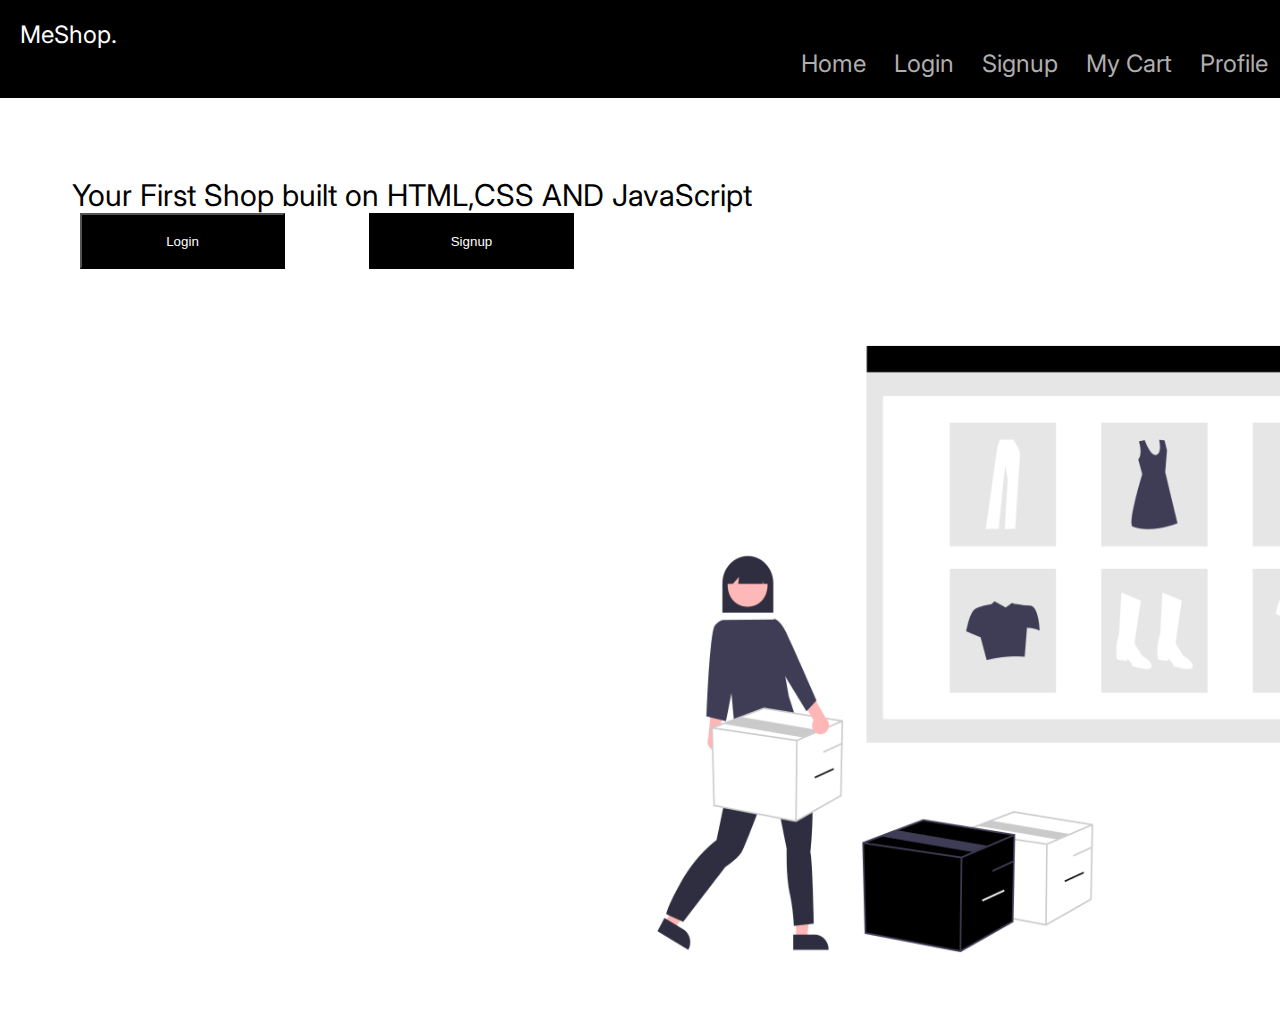
<file: index.html>
<!DOCTYPE html>
<html lang="en">
<head>
    <meta charset="UTF-8">
    <meta name="viewport" content="width=device-width, initial-scale=1">
    <title>ShoppingCart</title>
    <link rel="stylesheet" href="index.css"> 
    <link href="https://cdn.jsdelivr.net/npm/bootstrap@5.2.3/dist/css/bootstrap.min.css" rel="stylesheet" integrity="sha384-rbsA2VBKQhggwzxH7pPCaAqO46MgnOM80zW1RWuH61DGLwZJEdK2Kadq2F9CUG65" crossorigin="anonymous">
    <script src="https://cdn.jsdelivr.net/npm/bootstrap@5.2.3/dist/js/bootstrap.bundle.min.js" integrity="sha384-kenU1KFdBIe4zVF0s0G1M5b4hcpxyD9F7jL+jjXkk+Q2h455rYXK/7HAuoJl+0I4" crossorigin="anonymous"></script>

</head>
<body>
    <div class="w-100 h-100">
      <nav id="navbar" class="d-flex justify-content-between">
        <div class="navlist-left align-item-center text-start my-auto">MeShop.</div>
        <div class="navlist-right justify-content-center align-item-center py-3">
          <a href="">Home</a>
          <a href="login.html">Login</a>
          <a href="signup.html">Signup</a>
          <a href="cart.html">My Cart</a>
          <a href="profile.html">Profile</a>
        </div>
    </nav>
    <div class="w-100 p-5 container">
      <div class="row">
        <div class="col-md-4">
          <h1 id="heading">MeShop.</h1>
          <p>Your First Shop built on HTML,CSS AND JavaScript</p>
          <div class="d-flex">
            <button class="btn" style="background-color: black; color: white; box-sizing: border-box;">Login</button>
            <button class="btn" style="border: 1px solid black; box-sizing: border-box;">Signup</button> 
          </div>
        </div>
      </div>
     
      <div class="col-md-8">
      <img src="undraw_web_shopping_re_owap 1.png" class="img-thumbnail" width="10" height="5"> 

      </div>
    </div>
    </div>
  </div>


</body>
</html>
</file>
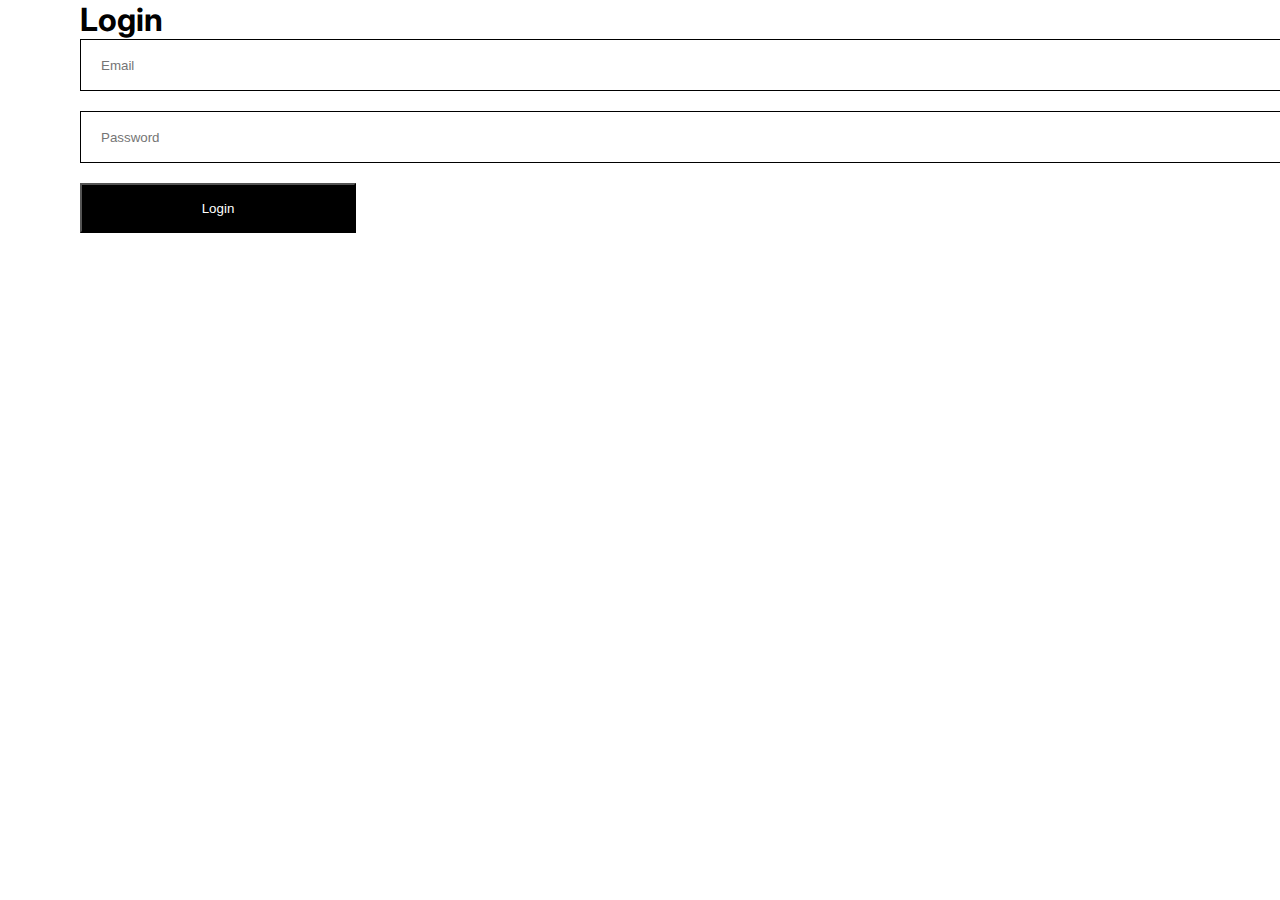
<file: login.html>
<!DOCTYPE html>
<html lang="en">
<head>
    <meta charset="UTF-8">
    <meta name="viewport" content="width=device-width, initial-scale=1.0">
    <title>login</title>
    <link rel="stylesheet" href="index.css"> 
    <link href="https://cdn.jsdelivr.net/npm/bootstrap@5.2.3/dist/css/bootstrap.min.css" rel="stylesheet" integrity="sha384-rbsA2VBKQhggwzxH7pPCaAqO46MgnOM80zW1RWuH61DGLwZJEdK2Kadq2F9CUG65" crossorigin="anonymous">
    <script src="https://cdn.jsdelivr.net/npm/bootstrap@5.2.3/dist/js/bootstrap.bundle.min.js" integrity="sha384-kenU1KFdBIe4zVF0s0G1M5b4hcpxyD9F7jL+jjXkk+Q2h455rYXK/7HAuoJl+0I4" crossorigin="anonymous"></script>

</head>
<body>
  <h1 id="login">Login</h1>
  <form id="loginForm" >
    <input type="email" id="loginEmail" placeholder="Email" required>
    <br>
    <input type="password" id="loginPassword" placeholder="Password" required>
    <br>
    <button type="submit">Login</button>
  </form>
  <p id="loginError" style="display: none; color: red;"></p>
<script src="loginSingup.js"></script>
</body>
</html>
</file>
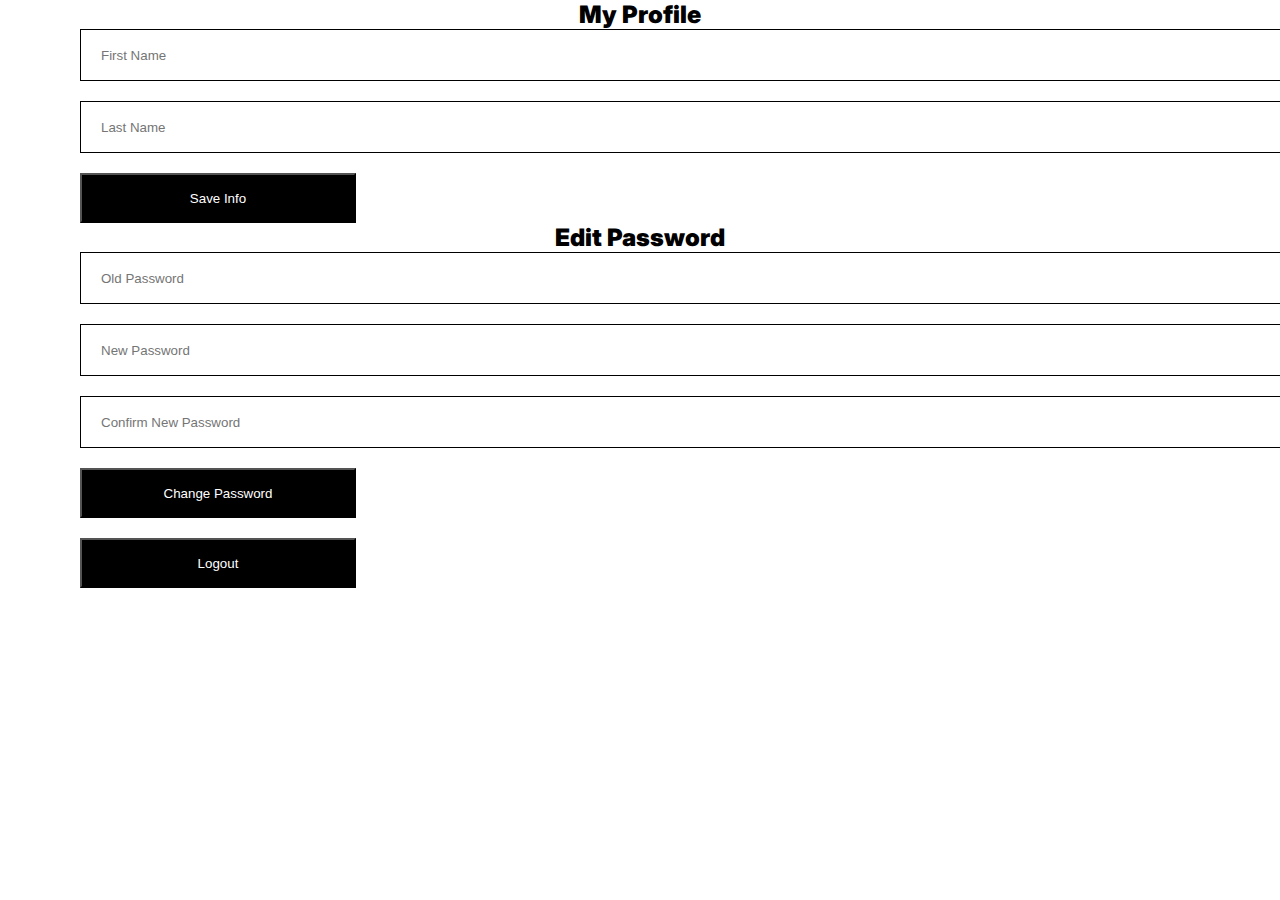
<file: profile.html>
<!DOCTYPE html>
<html lang="en">
<head>
    <meta charset="UTF-8">
    <meta name="viewport" content="width=device-width, initial-scale=1.0">
    <title>profile</title>
    <link rel="stylesheet" href="index.css"> 
    <link href="https://cdn.jsdelivr.net/npm/bootstrap@5.2.3/dist/css/bootstrap.min.css" rel="stylesheet" integrity="sha384-rbsA2VBKQhggwzxH7pPCaAqO46MgnOM80zW1RWuH61DGLwZJEdK2Kadq2F9CUG65" crossorigin="anonymous">
    <script src="https://cdn.jsdelivr.net/npm/bootstrap@5.2.3/dist/js/bootstrap.bundle.min.js" integrity="sha384-kenU1KFdBIe4zVF0s0G1M5b4hcpxyD9F7jL+jjXkk+Q2h455rYXK/7HAuoJl+0I4" crossorigin="anonymous"></script>

</head>
<body>
<form>
    <h2><b>My Profile</b></h2>
    <input type="text" id="nameField" placeholder="First Name"><br>
    <input type="text" id="nameField"  placeholder="Last Name"><br>
    <button id="saveButton">Save Info</button>
    <h2><b>Edit Password</b></h2>
    <input type="password" id="passwordField" placeholder="Old Password"><br>
    <input type="password" id="passwordField" placeholder="New Password"><br>
    <input type="password" id="passwordField" placeholder="Confirm New Password"><br>
    <button id="change">Change Password</button>
    <br>
    <br><button id="logout">Logout</button>
</form>
<script src="profile.js"></script>
</body>
</html>
</file>
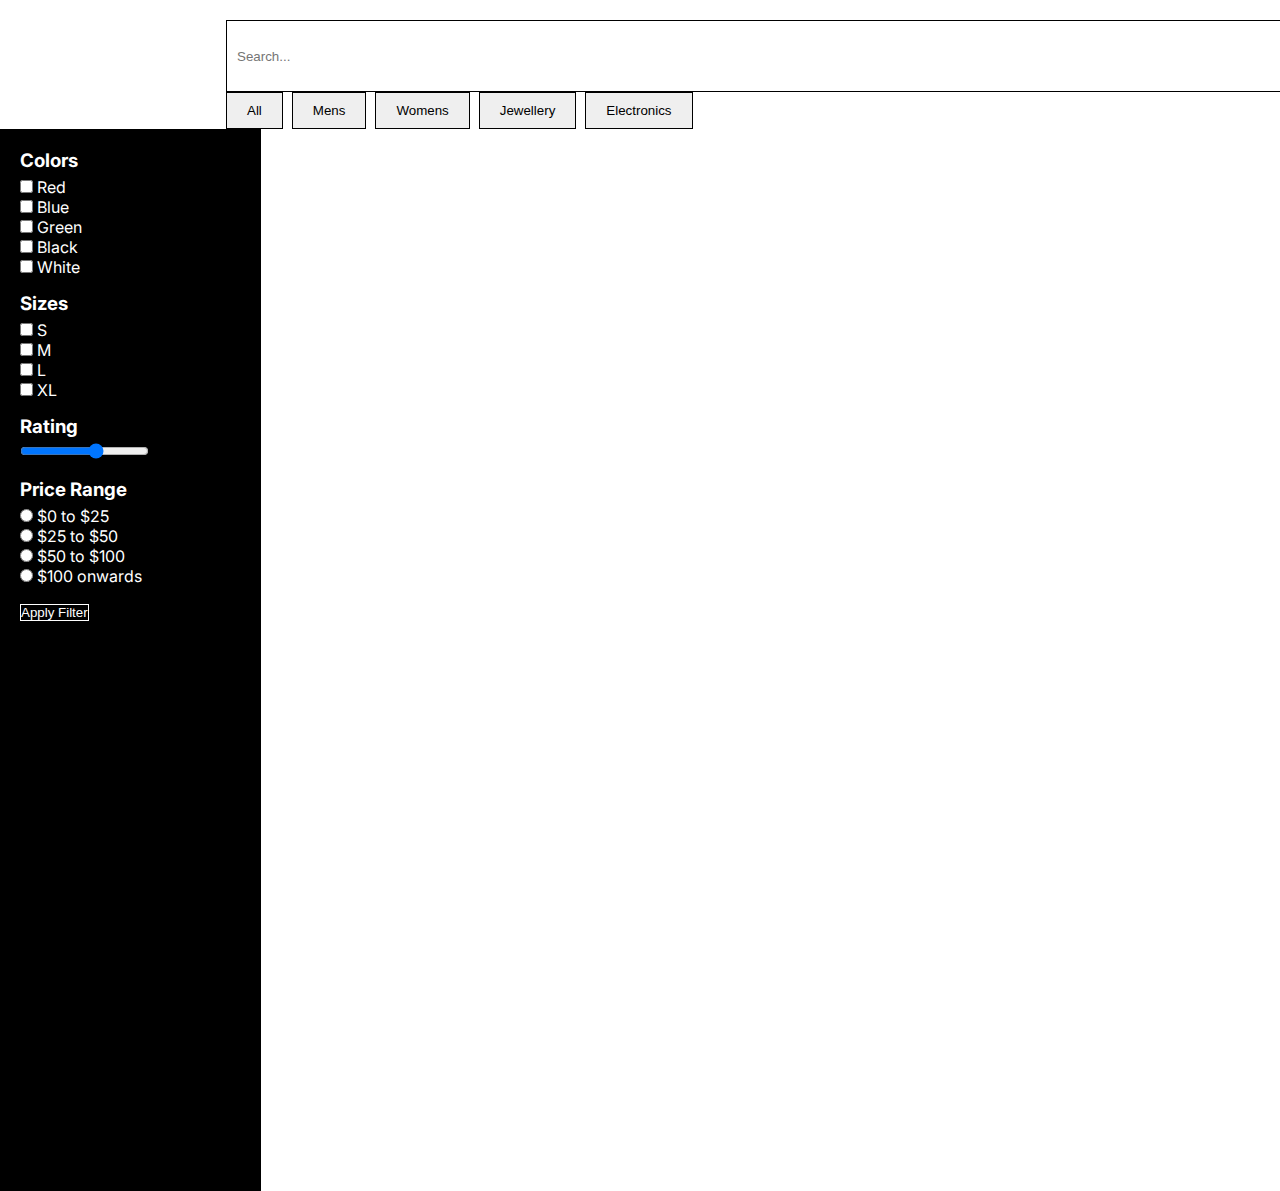
<file: shop.html>
<!DOCTYPE html>
<html>
<head>
  <title>Shop Page</title>
  <link rel="stylesheet" href="shopmycar.css"> 
  <link href="https://cdn.jsdelivr.net/npm/bootstrap@5.2.3/dist/css/bootstrap.min.css" rel="stylesheet" integrity="sha384-rbsA2VBKQhggwzxH7pPCaAqO46MgnOM80zW1RWuH61DGLwZJEdK2Kadq2F9CUG65" crossorigin="anonymous">
  <script src="https://cdn.jsdelivr.net/npm/bootstrap@5.2.3/dist/js/bootstrap.bundle.min.js" integrity="sha384-kenU1KFdBIe4zVF0s0G1M5b4hcpxyD9F7jL+jjXkk+Q2h455rYXK/7HAuoJl+0I4" crossorigin="anonymous"></script>

</head>
<body>

  <div>
     <input type="text" id="search-bar" placeholder="Search...">
  </div>
  <div id="search">
    <button class="btn" onclick="showContent('all')">All</button>
    <button class="btn" onclick="showContent('mens')">Mens</button>
    <button class="btn" onclick="showContent('womens')">Womens</button>
    <button class="btn" onclick="showContent('jewellery')">Jewellery</button>
    <button class="btn" onclick="showContent('electronics')">Electronics</button>
  </div>
  
  <div class="mens">
    <div class="content" id="allContent">
      <!-- Content for "All" category -->
      <p>Content for All category</p>
    </div>
  
    <div class="content" id="mensContent">
      <!-- Content for "Mens" category -->
      <h1>Men’s Clothing</h1>
      <div class="card">
        <div class="title">Men's Clothing</div>
        <div>Price: $100</div>
        <div>Sizes: S, M, L</div>
        <div>Colors: </div>
        <div>Rating: </div>
        <button>Add To Cart</button>
    </div>
    <div class="card">
        <div class="title">Men's Clothing</div>
        <div>Price: $100</div>
        <div>Sizes: S, L, XL</div>
        <div>Colors: </div>
        <div>Rating: </div>
        <button>Add To Cart</button>
    </div>
    <div class="card">
      <div class="title">Men's Clothing</div>
      <div>Price: $100</div>
      <div>Sizes: S, M, L</div>
      <div>Colors: </div>
      <div>Rating: </div>
      <button>Add To Cart</button>
  </div>
  <div class="card">
      <div class="title">Men's Clothing</div>
      <div>Price: $100</div>
      <div>Sizes: S, M, L</div>
      <div>Colors: </div>
      <div>Rating: </div>
      <button>Add To Cart</button>
  </div>
    </div>
  </div>


  <div class="sidebar">
    <div class="filter-group">
      <h3>Colors</h3>
      <input type="checkbox" id="color-red" />
      <label for="color-red">Red</label>
      <br>
      <input type="checkbox" id="color-blue" />
      <label for="color-blue">Blue</label>
      <br>
      <input type="checkbox" id="color-green" />
      <label for="color-green">Green</label>
      <br>
      <input type="checkbox" id="color-black" />
      <label for="color-black">Black</label>
      <br>
      <input type="checkbox" id="color-white" />
      <label for="color-white">White</label>
    </div>
    <div class="filter-group">
    <h3>Sizes</h3>
    <input type="checkbox" id="size-S" />
    <label for="size-S">S</label>
    <br>
    <input type="checkbox" id="size-M" />
    <label for="size-M">M</label>
    <br>
    <input type="checkbox" id="size-L" />
    <label for="size-L">L</label>
    <br>
    <input type="checkbox" id="size-XL" />
    <label for="size-XL">XL</label>
    </div>
    <div class="filter-group">
      <h3>Rating</h3>
      <input type="range" id="rating" min="0" max="5" />
    </div>
    <div class="filter-group">
      <h3>Price Range</h3>
      <input type="radio" id="price-0to25" name="price" />
      <label for="price-0to25">$0 to $25</label>
      <br>
      <input type="radio" id="price-25to50" name="price" />
      <label for="price-25to50">$25 to $50</label>
      <br>
      <input type="radio" id="price-50to100" name="price" />
      <label for="price-50to100">$50 to $100</label>
      <br>
      <input type="radio" id="price-100onwards" name="price" />
      <label for="price-100onwards">$100 onwards</label>
    </div>
    <button onclick="applyFilter()" style="background-color: black; color: white; box-sizing: border-box; border: 1px solid white;">Apply Filter</button>
  </div>
  
  <script src="shop.js"></script>
</body>
</html>
</file>
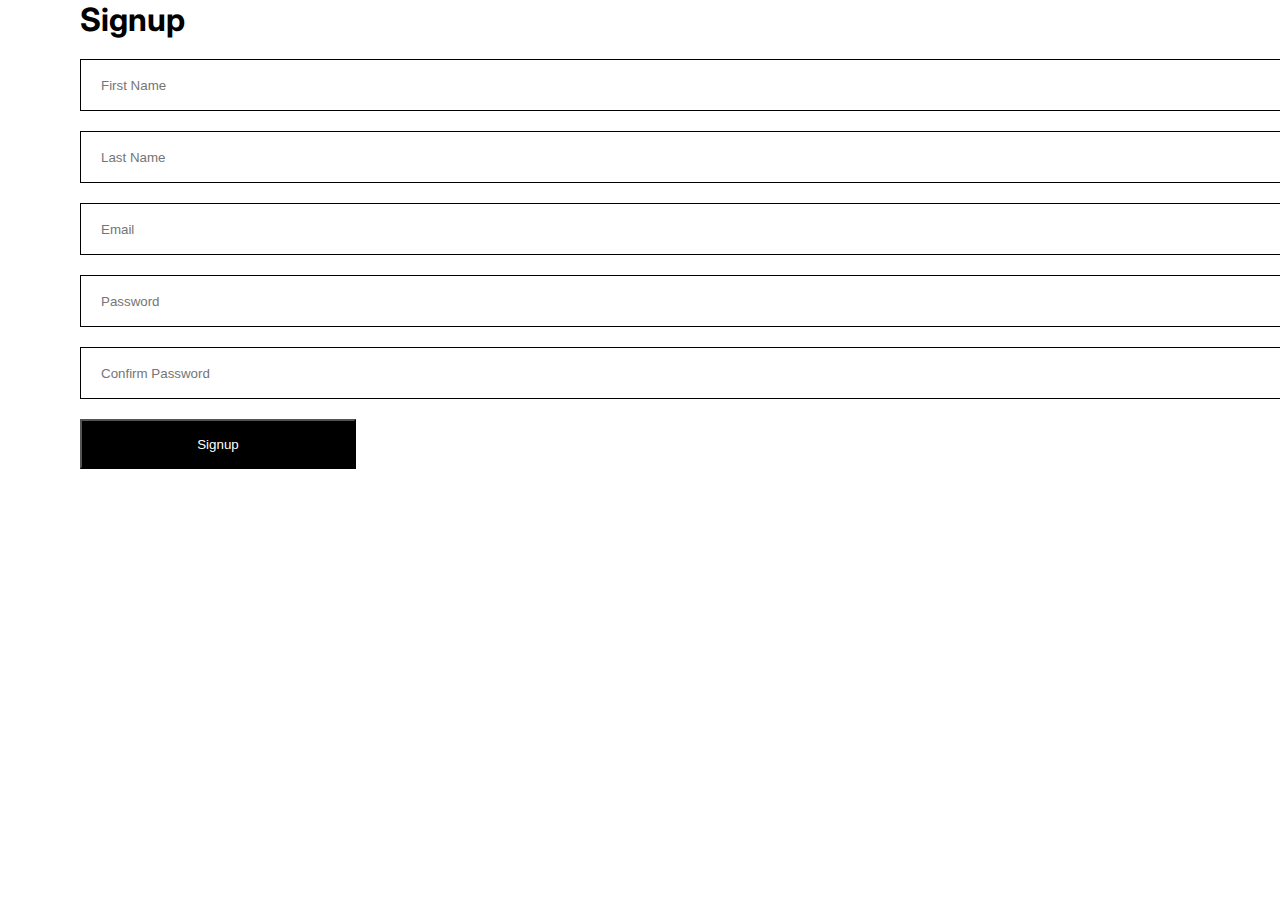
<file: signup.html>
<!DOCTYPE html>
<html lang="en">
<head>
    <meta charset="UTF-8">
    <meta name="viewport" content="width=device-width, initial-scale=1.0">
    <title>signup</title>
    <link rel="stylesheet" href="index.css"> 
    <link href="https://cdn.jsdelivr.net/npm/bootstrap@5.2.3/dist/css/bootstrap.min.css" rel="stylesheet" integrity="sha384-rbsA2VBKQhggwzxH7pPCaAqO46MgnOM80zW1RWuH61DGLwZJEdK2Kadq2F9CUG65" crossorigin="anonymous">
    <script src="https://cdn.jsdelivr.net/npm/bootstrap@5.2.3/dist/js/bootstrap.bundle.min.js" integrity="sha384-kenU1KFdBIe4zVF0s0G1M5b4hcpxyD9F7jL+jjXkk+Q2h455rYXK/7HAuoJl+0I4" crossorigin="anonymous"></script>

</head>
<body>
  <h1 id="signup">Signup</h1><br>
  <input type="text" placeholder="First Name"><br>
  <input type="text" placeholder="Last Name"><br>
  <input type="email" placeholder="Email"><br>
  <input type="password" placeholder="Password"><br>
  <input type="password" placeholder="Confirm Password"><br>
  <button id="signupBtn">Signup</button>
</body>
<script src="loginSingup.js"></script>
</html>
</file>
<file: index.css>
@import url('https://fonts.googleapis.com/css2?family=Inter&display=swap');
*{
    padding: 0;
    margin: 0;
}
body{
    font-family: Inter;
}

/*navbar*/
#navbar{
    background: #000000;
    position: absolute;
    width: 100%;
}
.navlist-left{
    color: #FFFFFF;
    font-size: 24px;
    padding-left: 20px;
    padding-top: 20px;
}
.navlist-right a{
    color: #FFFFFFB2;
    text-decoration: none;
    font-size: 24px;
    text-align: center;
    padding: 12px;
}
.navlist-right{
    float: right;
    padding-bottom: 20px;
}
#navbar a:hover{
    background-color: #ddd;
    color: #000000;
}
/*home*/
#heading{
    font-family: Inter;
font-size: 80px;
font-weight: 400;
line-height: 97px;
letter-spacing: 0em;
text-align: left;
width: 386px;
height: 97px;
top: 138px;
left: 62px;
}
p{
    width: 762px;
    height: 36px;
    font-size: 30px;
    font-weight: 400;
    line-height: 36px;
    letter-spacing: 0em;
    text-align: left;
    margin-left: 72px;
    margin-top: 80px !important;
}
.btn{
    width: 205px;
    height: 56px;
}
img{
    width: 1000px;
    height: 760px;
    margin-left: 550px !important;
}

/*login and signup*/
#signup{
    margin-left: 80px !important;
}
#login{
    margin-left: 80px !important;
}
/*profile*/
h2{
    text-align: center;
}
input{
    display: flex;
    width: 1260px;
    height: 50px;
    border: 1px solid black;
    margin-left: 80px !important;
    padding-left: 20px;
}
button{
    background-color: #000000;
    color: white;
    width: 276px;
    height: 50px;
    margin-left: 80px !important;
}
</file>
<file: shopmycar.css>
@import url('https://fonts.googleapis.com/css2?family=Inter&display=swap');
*{
    padding: 0;
    margin: 0;
}
body{
    font-family: Inter;
}
.sidebar {
    background-color: black;
    color: white;
    padding: 20px;
    width: 221px;
    height: 1022px;
    top: 95px;
}
.filter-group {
    margin-bottom: 15px;
}
.filter-group h3 {
    margin-bottom: 5px;
}

#search-bar{
    width: 1200px;
    padding: 10px;
    height: 50px;
    border: 1px solid black;
    margin-left: 226px !important;
    margin-top: 20px;
}
#search{
    margin-left: 226px !important
}

.btn {
    padding: 10px 20px;
    border: 1px solid black;
    margin-right: 5px;
}
.content {
    display: none;
    margin-top: 10px;
}
.content.show {
    display: block;
}

.card {
    border: 1px solid #ccc;
    border-radius: 5px;
    padding: 10px;
    width: 300px;
    margin: 10px;
    display: inline-block;
}
.title {
    font-weight: bold;
}
</file>
